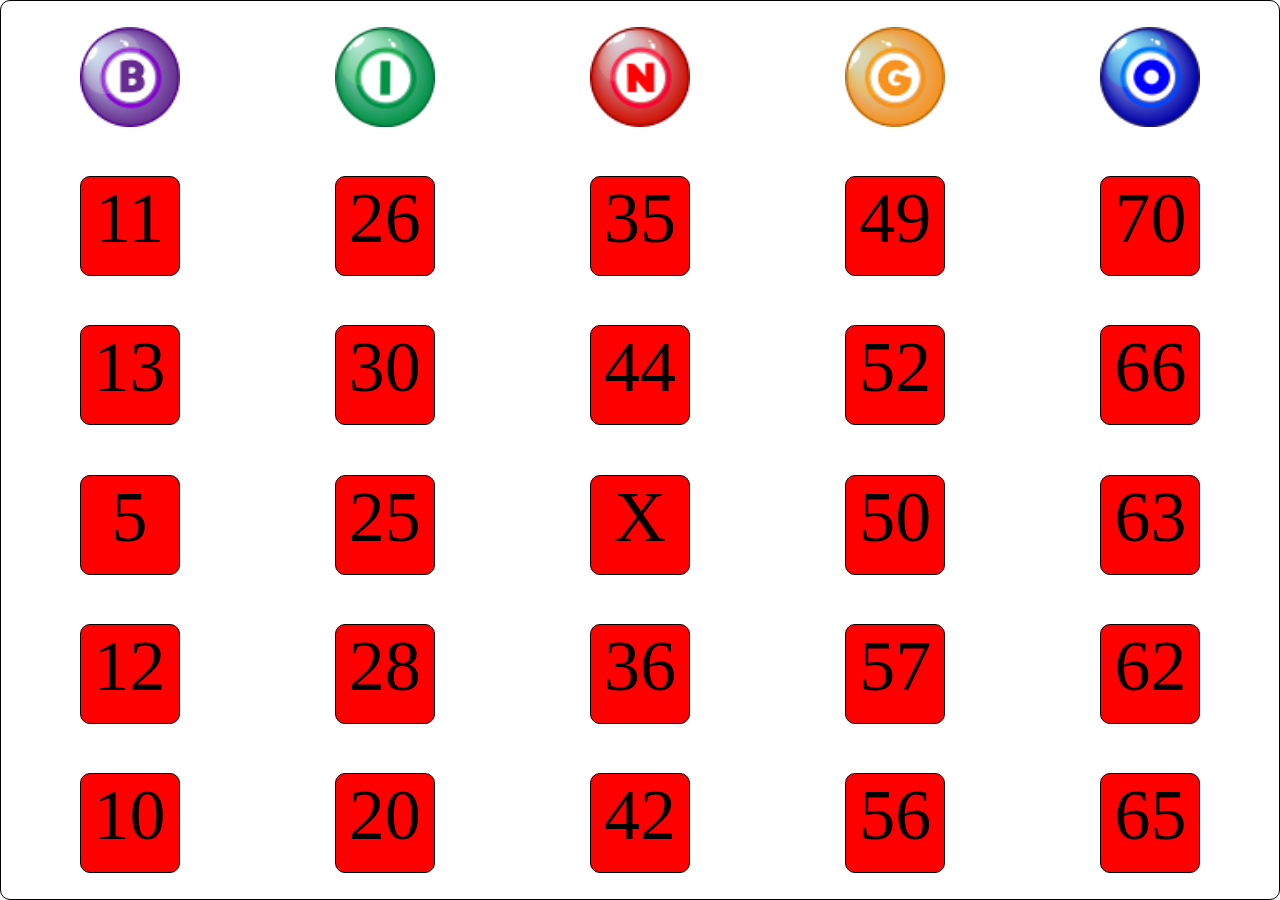
<file: index.html>
<!DOCTYPE html>
<html lang="en">
<head>
    <meta charset="UTF-8">
    <meta name="viewport" content="width=device-width, initial-scale=1.0">
    <title>Document</title>
    <script src="bingo.js"></script>
    <link rel="stylesheet" href="bingo.css">
</head>
<body>
    <table class= "tabla">
        <tr id = "titulo">
            <td>
                <div class= "B"></div>
            </td>
            <td>
                <div class= "I"></div>
            </td>
            <td>
                <div class= "N"></div>
            </td>
            <td>
                <div class= "G"></div>
            </td>
            <td>
                <div class= "O"></div>
            </td>
        </tr>
        <tr>
            <td>
                <div id = "11" class= "numero" onclick="tocar(this.id)">11</div>
            </td>
            <td>
                <div id = "12" class= "numero" onclick="tocar(this.id)">26</div>
            </td>
            <td>
                <div id = "13" class= "numero" onclick="tocar(this.id)">35</div>
            </td>
            <td>
                <div id = "14" class= "numero" onclick="tocar(this.id)">49</div>
            </td>
            <td>
                <div id = "15" class= "numero" onclick="tocar(this.id)">70</div>
            </td>
        </tr>
        <tr>
            <td>
                <div id = "21" class= "numero" onclick="tocar(this.id)">13</div>
            </td>
            <td>
                <div id = "22" class= "numero" onclick="tocar(this.id)">30</div>
            </td>
            <td>
                <div id = "23" class= "numero" onclick="tocar(this.id)">44</div>
            </td>
            <td>
                <div id = "24" class= "numero" onclick="tocar(this.id)">52</div>
            </td>
            <td>
                <div id = "25" class= "numero" onclick="tocar(this.id)">66</div>
            </td>
        </tr>
        <tr>
            <td>
                <div id = "31" class= "numero" onclick="tocar(this.id)">5</div>
            </td>
            <td>
                <div id = "32" class= "numero" onclick="tocar(this.id)">25</div>
            </td>
            <td>
                <div id = "33" class= "numero" onclick="limpiar()">X</div>
            </td>
            <td>
                <div id = "34" class= "numero" onclick="tocar(this.id)">50</div>
            </td>
            <td>
                <div id = "35" class= "numero" onclick="tocar(this.id)">63</div>
            </td>
        </tr>
        <tr>
            <td>
                <div id = "41" class= "numero" onclick="tocar(this.id)">12</div>
            </td>
            <td>
                <div id = "42" class= "numero" onclick="tocar(this.id)">28</div>
            </td>
            <td>
                <div id = "43" class= "numero" onclick="tocar(this.id)">36</div>
            </td>
            <td>
                <div id = "44" class= "numero" onclick="tocar(this.id)">57</div>
            </td>
            <td>
                <div id = "45" class= "numero" onclick="tocar(this.id)">62</div>
            </td>
        </tr>
        <tr>
            <td>
                <div id = "51" class= "numero" onclick="tocar(this.id)">10</div>
            </td>
            <td>
                <div id = "52" class= "numero" onclick="tocar(this.id)">20</div>
            </td>
            <td>
                <div id = "53" class= "numero" onclick="tocar(this.id)">42</div>
            </td>
            <td>
                <div id = "54" class= "numero" onclick="tocar(this.id)">56</div>
            </td>
            <td>
                <div id = "55" class= "numero" onclick="tocar(this.id)">65</div>
            </td>
        </tr>
    </table>
</body>
</html>
</file>
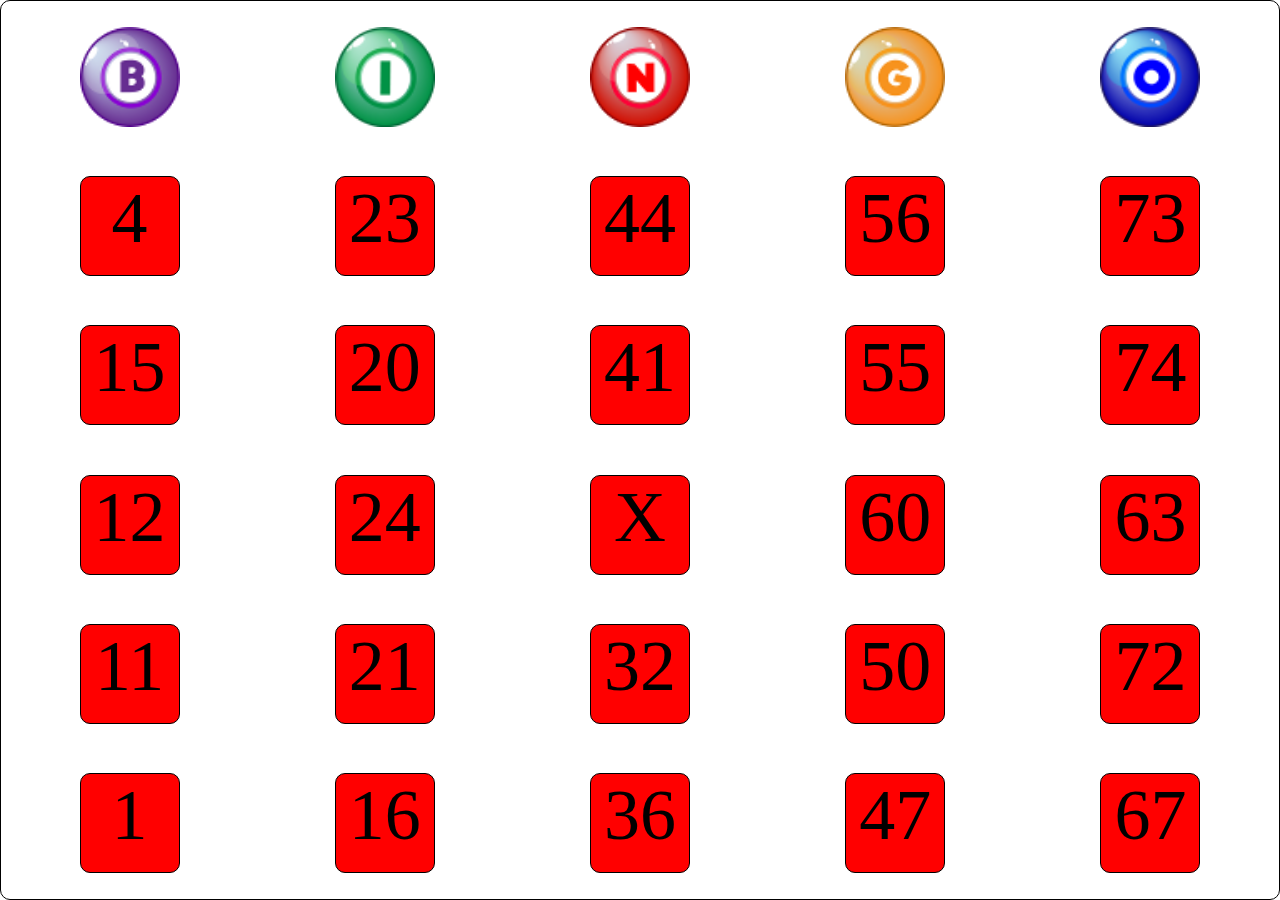
<file: bingo.html>
<!DOCTYPE html>
<html lang="en">
<head>
    <meta charset="UTF-8">
    <meta name="viewport" content="width=device-width, initial-scale=1.0">
    <title>Document</title>
    <script src="bingo.js"></script>
    <link rel="stylesheet" href="bingo.css">
</head>
<body>
    <table class= "tabla">
        <tr id = "titulo">
            <td>
                <div class= "B"></div>
            </td>
            <td>
                <div class= "I"></div>
            </td>
            <td>
                <div class= "N"></div>
            </td>
            <td>
                <div class= "G"></div>
            </td>
            <td>
                <div class= "O"></div>
            </td>
        </tr>
        <tr>
            <td>
                <div id = "11" class= "numero" onclick="tocar(this.id)">4</div>
            </td>
            <td>
                <div id = "12" class= "numero" onclick="tocar(this.id)">23</div>
            </td>
            <td>
                <div id = "13" class= "numero" onclick="tocar(this.id)">44</div>
            </td>
            <td>
                <div id = "14" class= "numero" onclick="tocar(this.id)">56</div>
            </td>
            <td>
                <div id = "15" class= "numero" onclick="tocar(this.id)">73</div>
            </td>
        </tr>
        <tr>
            <td>
                <div id = "21" class= "numero" onclick="tocar(this.id)">15</div>
            </td>
            <td>
                <div id = "22" class= "numero" onclick="tocar(this.id)">20</div>
            </td>
            <td>
                <div id = "23" class= "numero" onclick="tocar(this.id)">41</div>
            </td>
            <td>
                <div id = "24" class= "numero" onclick="tocar(this.id)">55</div>
            </td>
            <td>
                <div id = "25" class= "numero" onclick="tocar(this.id)">74</div>
            </td>
        </tr>
        <tr>
            <td>
                <div id = "31" class= "numero" onclick="tocar(this.id)">12</div>
            </td>
            <td>
                <div id = "32" class= "numero" onclick="tocar(this.id)">24</div>
            </td>
            <td>
                <div id = "33" class= "numero" >X</div>
            </td>
            <td>
                <div id = "34" class= "numero" onclick="tocar(this.id)">60</div>
            </td>
            <td>
                <div id = "35" class= "numero" onclick="tocar(this.id)">63</div>
            </td>
        </tr>
        <tr>
            <td>
                <div id = "41" class= "numero" onclick="tocar(this.id)">11</div>
            </td>
            <td>
                <div id = "42" class= "numero" onclick="tocar(this.id)">21</div>
            </td>
            <td>
                <div id = "43" class= "numero" onclick="tocar(this.id)">32</div>
            </td>
            <td>
                <div id = "44" class= "numero" onclick="tocar(this.id)">50</div>
            </td>
            <td>
                <div id = "45" class= "numero" onclick="tocar(this.id)">72</div>
            </td>
        </tr>
        <tr>
            <td>
                <div id = "51" class= "numero" onclick="tocar(this.id)">1</div>
            </td>
            <td>
                <div id = "52" class= "numero" onclick="tocar(this.id)">16</div>
            </td>
            <td>
                <div id = "53" class= "numero" onclick="tocar(this.id)">36</div>
            </td>
            <td>
                <div id = "54" class= "numero" onclick="tocar(this.id)">47</div>
            </td>
            <td>
                <div id = "55" class= "numero" onclick="tocar(this.id)">67</div>
            </td>
        </tr>
    </table>
</body>
</html>
</file>
<file: bingo.css>
:root{
    --Ancho-Objeto: 110px;
    --Alto-Objeto: 40px;
}

*{
    box-sizing: border-box;
}

html {
width: 100%;
height: 100%;
}

body { 
    margin: 0px; 
    padding: 0px;
    background: none;
    width: 100%;
    height: 100%;
}
.tabla{
    width: 100%;
    height: 100%;
    margin: auto; 
    padding: 0px;
    background: none;
    border:  1px solid black;
    border-radius: 10px;
}
.numero {
    width: 100px;
    height: 100px;
    margin: auto; 
    background: red;
    border:  1px solid black;
    border-radius: 10px;
    font-size: 450%;
    text-align: center;
    padding: 0px;
    position: relative;
}
.numero:hover {
    color: green;
}
.numero:hover:before {
    content:"";
    position: absolute;
    transition: 0.9s;
    background: green;
    width: 80%;
    height: 10px;
    top: 80%;
    left: 10%;
    font-size: 5px;
}
.seleccionada{
    background: black;
    color: white;
}
.B {
    width: 100px;
    height: 100px;
    margin: 0px; 
    padding: 0px;
    background-image: url("b.png");
    background-repeat: no-repeat;
    background-position: center;
    background-size: 100px 100px;
    margin: auto;
}
.I {
    width: 100px;
    height: 100px;
    margin: 0px; 
    padding: 0px;
    background-image: url("i.png");
    background-repeat: no-repeat;
    background-position: center;
    background-size: 100px 100px;
    margin: auto;
}
.N {
    width: 100px;
    height: 100px;
    margin: 0px; 
    padding: 0px;
    background-image: url("n.png");
    background-repeat: no-repeat;
    background-position: center;
    background-size: 100px 100px;
    margin: auto;
}
.G {
    width: 100px;
    height: 100px;
    margin: 0px; 
    padding: 0px;
    background-image: url("g.png");
    background-repeat: no-repeat;
    background-position: center;
    background-size: 100px 100px;
    margin: auto;
}
.O {
    width: 100px;
    height: 100px;
    margin: 0px; 
    padding: 0px;
    background-image: url("o.png");
    background-repeat: no-repeat;
    background-position: center;
    background-size: 100px 100px;
    margin: auto;
}
</file>
